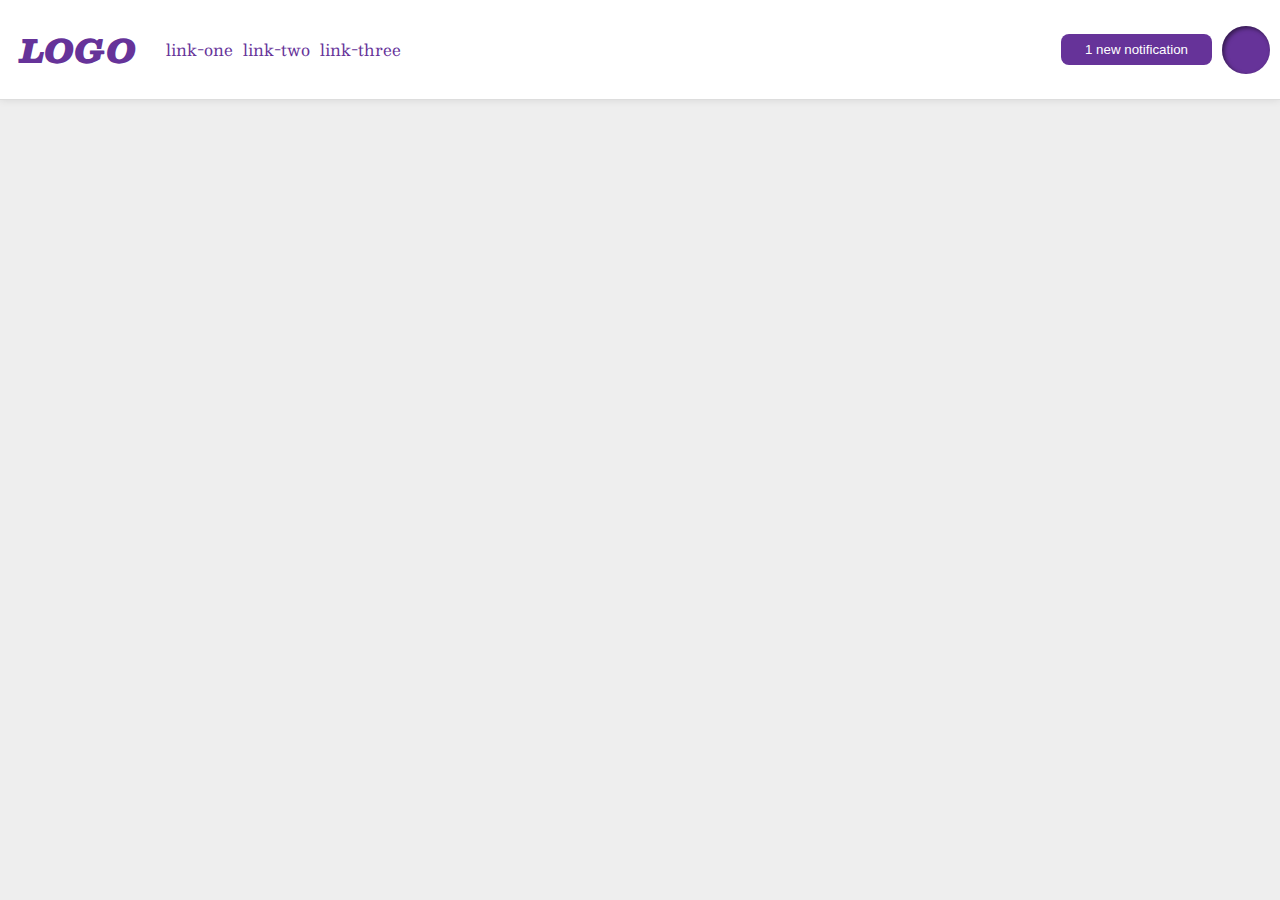
<file: flex/03-flex-header-2/index.html>
<!DOCTYPE html>
<html lang="en">
  <head>
    <meta charset="UTF-8">
    <meta http-equiv="X-UA-Compatible" content="IE=edge">
    <meta name="viewport" content="width=device-width, initial-scale=1.0">
    <title>Flex Header 2</title>
    <link rel="stylesheet" href="style.css">
  </head>
  <body>
    <div class="header">
      <div class="left">
        <div class="logo">
          LOGO
        </div>
        <ul class="links">
          <li><a href="google.com">link-one</a></li>
          <li><a href="google.com">link-two</a></li>
          <li><a href="google.com">link-three</a></li>
        </ul>
      </div>
      
      <div class = "right">
        <button class="notifications">
          1 new notification
        </button>
        <div class="profile-image"></div>  
      </div>
      
    </div>
  </body>
</html>
</file>
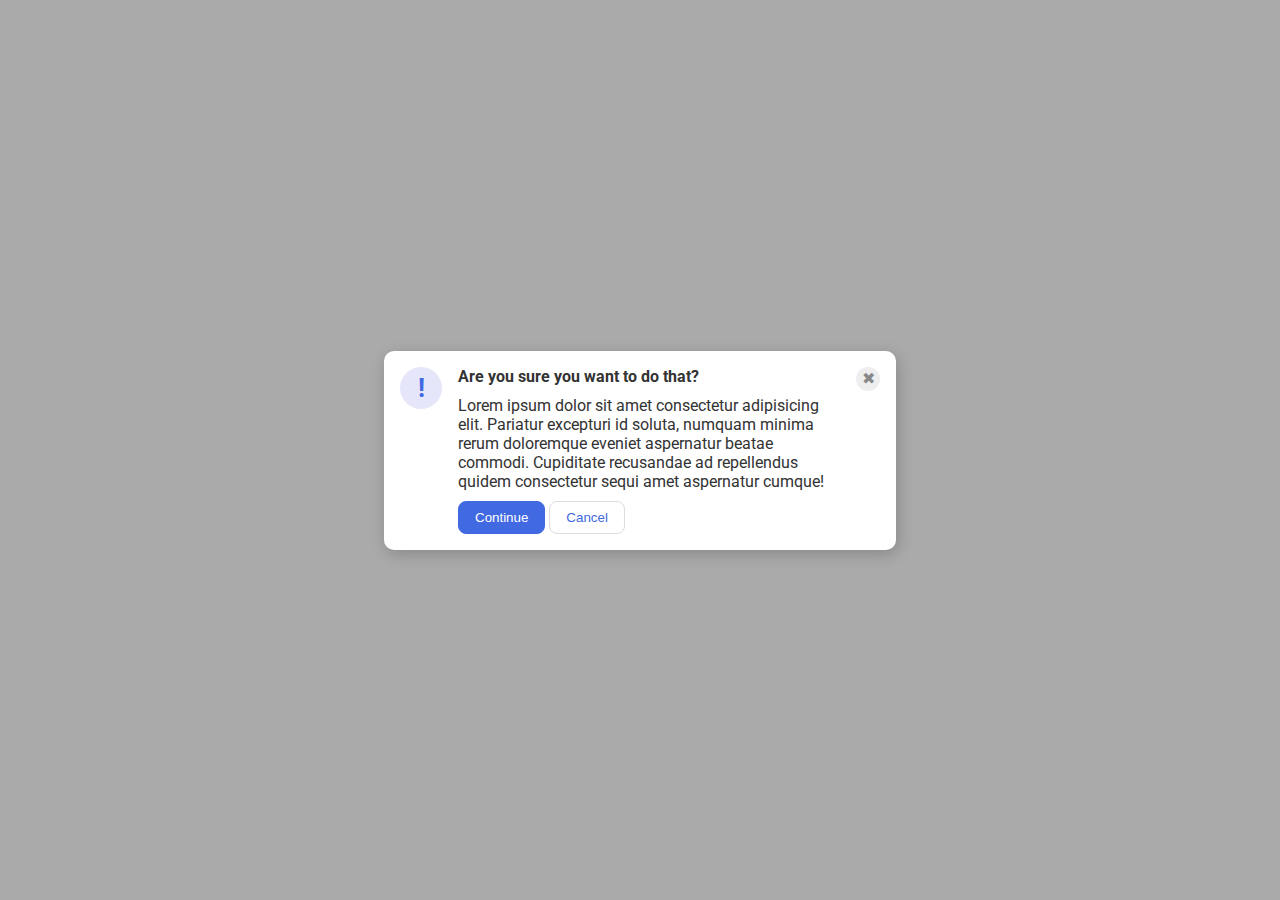
<file: flex/05-flex-modal/index.html>
<!DOCTYPE html>
<html lang="en">
  <head>
    <meta charset="UTF-8">
    <meta http-equiv="X-UA-Compatible" content="IE=edge">
    <meta name="viewport" content="width=device-width, initial-scale=1.0">
    <link rel="stylesheet" href="style.css">
    <title>Modal</title>
  </head>
  <body>
    <div class="modal">
      <div class="icon">!</div>
      <div class="container">
        <div class="header">Are you sure you want to do that?</div>
        <div class="text">Lorem ipsum dolor sit amet consectetur adipisicing elit. Pariatur excepturi id soluta, numquam minima rerum doloremque eveniet aspernatur beatae commodi. Cupiditate recusandae ad repellendus quidem consectetur sequi amet aspernatur cumque!</div>
        <button class="continue">Continue</button>
        <button class="cancel">Cancel</button>
      </div>
      <div class="close-button">✖</div>
      
    </div>
  </body>
</html>
</file>
<file: flex/03-flex-header-2/style.css>
/* this is some magical font-importing.  
you'll learn about it later. */
@import url('https://fonts.googleapis.com/css2?family=Besley:ital,wght@0,400;1,900&display=swap');

body {
  margin: 0;
  background: #eee;
  font-family: Besley, serif;
}

.header {
  background: white;
  border-bottom: 1px solid #ddd;
  box-shadow: 0 0 8px rgba(0,0,0,.1);
  display: flex;
  flex-direction: row;
  align-items: center;
  justify-content: space-between;
}

.profile-image {
  align-self: right;
  background: rebeccapurple;
  box-shadow: inset 2px 2px 4px rgba(0,0,0,.5);
  border-radius: 50%;
  width: 48px;
  height:  48px;
}

.logo {
  margin: 10px;
  color: rebeccapurple;
  font-size: 32px;
  font-weight: 900;
  font-style: italic;
}

button {
  display: flex;
  align-self: right;
  border: none;
  border-radius: 8px;
  background: rebeccapurple;
  color: white;
  padding: 8px 24px;
}

a {
  /* this removes the line under our links */
  text-decoration: none;
  color: rebeccapurple;
}

ul {
  display: flex;
  flex-direction: row;
  gap : 10px;
  padding: 10px;
  list-style-type: none;
}

.left, .right {
  display: flex;
  flex-direction: row;
  align-items: center;
  justify-content: center;
  gap: 10px;
  margin: 10px;
}
</file>
<file: flex/05-flex-modal/style.css>
@import url('https://fonts.googleapis.com/css2?family=Roboto:wght@400;700&display=swap');

html, body {
  height: 100%;
}

body {
  font-family: Roboto, sans-serif;
  margin: 0;
  background: #aaa;
  color: #333;
  /* I'll give you this one for free lol */
  display: flex;
  align-items: center;
  justify-content: center;
}

.modal {
  background: white;
  width: 480px;
  border-radius: 10px;
  box-shadow: 2px 4px 16px rgba(0,0,0,.2);
  display: flex;
  padding: 16px;
  gap: 16px;
}

.icon {
  color: royalblue;
  font-size: 26px;
  font-weight: 700;
  background: lavender;
  width: 42px;
  height: 42px;
  border-radius: 50%;
  display: flex;
  align-items: center;
  justify-content: center;
  flex-shrink: 0;
}

.header{
  font-weight: 700;
  margin-bottom: 10px;
}

.text{
  font-size: 16px;
  margin-bottom: 10px;
}



.close-button {
  background: #eee;
  border-radius: 50%;
  color: #888;
  font-weight: 400;
  font-size: 16px;
  height: 24px;
  width: 24px;
  display: flex;
  align-items: center;
  justify-content: center;
  flex-shrink: 0;
}

button {
  padding: 8px 16px;
  border-radius: 8px;
}

button.continue {
  background: royalblue;
  border: 1px solid royalblue;
  color: white;
}

button.cancel {
  background: white;
  border: 1px solid #ddd;
  color: royalblue;
}
</file>
